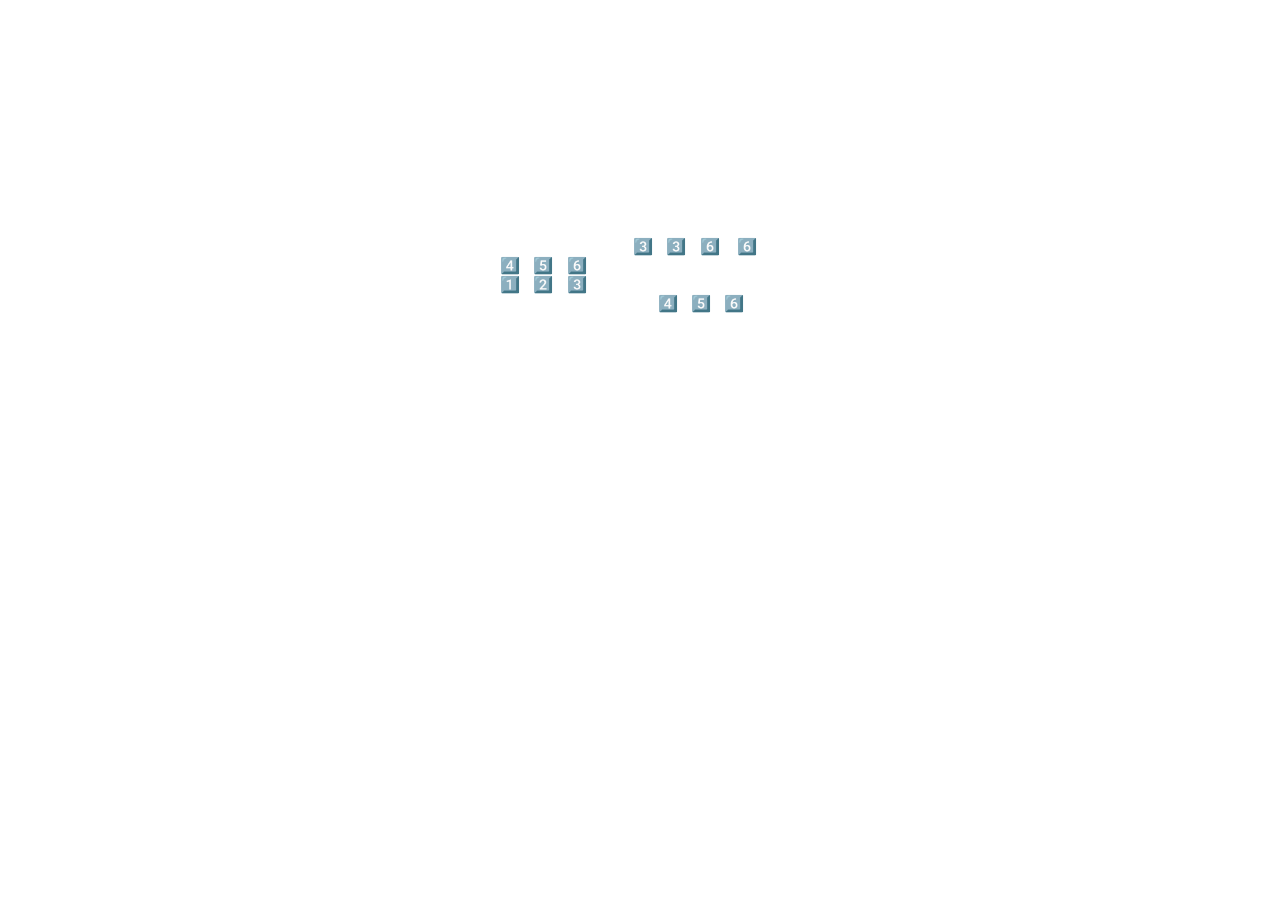
<file: index.html>
<!DOCTYPE html>
<html lang="en">
<head>
  <meta charset="UTF-8">
  <meta http-equiv="X-UA-Compatible" content="IE=edge">
  <meta name="viewport" content="width=device-width, initial-scale=1.0">
  <link href="http://fonts.cdnfonts.com/css/casino" rel="stylesheet">
  <link rel="stylesheet" href="rules.css">
  <script defer src= "app.js"></script>
  <title>Cee-Lo</title>
</head>
<body>
  <div class="title"><h1> Rules of Cee-Lo </h1>
  <h2 class="slogan">Everyone's favorite three dice game &#127899 &#127899 &#127899</h2>
</div>
  <div class="screen">
    <div class="board">
      <ul>
        <li>Need to roll 2 of the same and the third dice is your score </li>
        <ul>
          <li>For example : 3️⃣ - 3️⃣ - 6️⃣ = 6️⃣</li>
        </ul>
        <li>4️⃣ - 5️⃣ - 6️⃣ (aka HeadCrack) beats <b>ALL</b> rolls </li>
        <li>1️⃣ - 2️⃣ - 3️⃣ is an <b>AUTOMATIC</b> loss </li>
        <li>Triples beat all <em>BESIDE</em> 4️⃣ - 5️⃣ - 6️⃣ or a <b>HIGHER</b> triple  </li>
      </ul>
      <h3>CLICK <a href="./pageTwo.html">HERE</a> TO START ROLLING</h3>
    </div>

  </div>

  
</body>
</html>
</file>
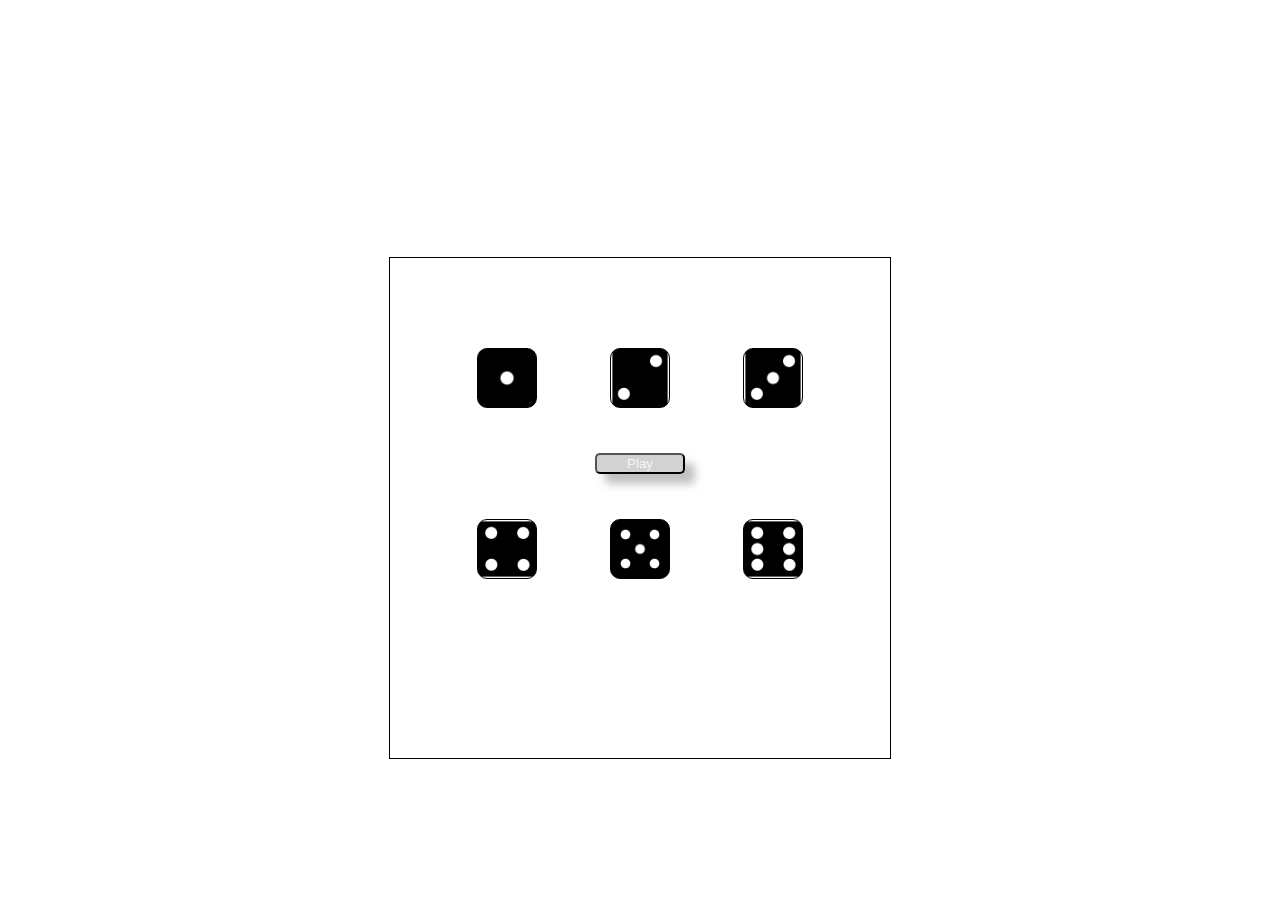
<file: pageTwo.html>
<!DOCTYPE html>
<html lang="en">
<head>
  <meta charset="UTF-8">
  <meta http-equiv="X-UA-Compatible" content="IE=edge">
  <meta name="viewport" content="width=device-width, initial-scale=1.0">
  <link href="http://fonts.cdnfonts.com/css/casino" rel="stylesheet">
  <link rel="stylesheet" href="style.css">
  <script defer src= "app.js"></script>
  <title>Cee Lo</title>
</head>
<body>
  <div class="title"><h1> Cee-Lo </h1></div>
  


<div class="screen">
  <div class="board">
    <div class= "compScore" ></div>
    <div class="dice">
      <div class="die compDivs" id="d1">1</div>
      <div class="die compDivs" id="d2">2</div>
      <div class="die compDivs" id="d3">3</div>
    </div>
    <div  >
      <button class= "playBtn">Play</button>
    </div>
    <div class="dice">
      <div class="die playerDivs" id="d4">4</div>
      <div class="die playerDivs" id="d5">5</div>
      <div class="die playerDivs" id="d6">6</div>
    </div>
    <div class="playerScore"></div>
    <div class= "resultMessage"></div>
  
    <div class="btn">
      <button id="reset">Play Again</button>
      <button id="rollDice">Roll Dice</button>
    </div> 
  </div>
  
</div>
</body>
</html>
</file>
<file: rules.css>
.title {
  display: flex;
  justify-content: center;
  flex-direction: column;
  color: white;
}

body {
  background-image: url(https://t4.ftcdn.net/jpg/03/25/38/41/360_F_325384191_sg1D5lYWfRedGQsBm8xIHnsSAUUUVxGE.jpg);
}
h1 {
  text-align: center;
  font-family: 'casino 3D', sans-serif;
  font-size: 50px;
  animation: bouncey 2s infinite;
}

h2 {
  display: flex;
  justify-content: center;
  font-size: 2vh;
  font-family: 'casino 3D', sans-serif;
  animation: bouncey 2s infinite;
}

.board {
  display: flex;
  height: 24vh;
  width: 40vh;
  border-width: 1px;
  align-items: center; 
  flex-direction: column;
  border: 1px solid;
  align-self: center;
  color: white;
  
}

.screen {
  display: flex;
  justify-content: center;
  align-items: center;
  
}

@keyframes bouncey {
  0%,40%,100% {
    transform: translateY(0);
  }
  20% {
    transform: translateY(-20px);
  }
}

a {
  color: white;
}
</file>
<file: style.css>
.title {
  display: flex;
  justify-content: center;
  font-family: 'casino 3D', sans-serif;
  font-size: 50px;
  animation: bouncey 1.5s infinite;
  color: white;
}

body {
  background-image: url(https://t4.ftcdn.net/jpg/03/25/38/41/360_F_325384191_sg1D5lYWfRedGQsBm8xIHnsSAUUUVxGE.jpg);
}

.screen {
  display: flex;
  justify-content: center;
  align-items: center;
}

.board {
  display: flex;
  justify-content: space-evenly;
  height: 500px;
  width: 500px;
  border-width: 1px;
  border-color: black;
  align-items: center; 
  flex-direction: column;
  border: 1px solid;
  align-self: center;
  background-image: url(https://t4.ftcdn.net/jpg/03/25/38/41/360_F_325384191_sg1D5lYWfRedGQsBm8xIHnsSAUUUVxGE.jpg);
}

.dice {
  display: flex;
  flex-direction: row; 
  width: 400px;
  justify-content: space-around;
  align-items: center;
  
}

@keyframes spin {
from {
    transform: rotate(0deg);
  }
  to {
    transform: rotate(360deg);
  }
}

.die {
  border: 1px solid;
  width: 60px;
  height: 60px;
  border-color: black;
  align-items: center;
  justify-content: center;
  display: flex;
  box-sizing: border-box;
  animation: spin 1.5s ;
  animation-duration: 1500ms;
  background-size: cover ;
  background-color: white;
  border-radius: 10px;
  color:rgba(255, 255, 255, 0);

  }


  .roll1 {
    background-image: url(/assets/side1.png);
  }

  .roll2 {
    background-image: url(/assets/side2.png);
    background-size: contain;
  }

  .roll3 {
    background-image: url(/assets/side3.png);
  }

  .roll4 {
    background-image: url(/assets/side4.png);
  }

  .roll5 {
    background-image: url(/assets/side5.png);
  }

.roll6 {
  background-image: url(assets/side6.png);
}

  button {
  display: flex;
  flex-direction: row;
  justify-content: center;
  background-color: rgba(22, 23, 22, 0.197);
  box-shadow: 10px 10px 8px #8888;
  border-radius: 5px;
  width: 10vh;
  color: whitesmoke;
  font-family: 'casino', sans-serif ;
  animation: bouncey 1.5s infinite;
}




.players {
  display: flex;
  justify-content: space-between;
}

.compScore {
  font-family: 'casino 3D', sans-serif;
  color: white;
  font-size: 25px;
}


.resultMessage {
  font-family: 'casino 3D', sans-serif;
  color: white;
  font-size: 25px;
}

.playerScore {
  font-family: 'casino 3D', sans-serif;
  color: white;
  font-size: 25px;
}

@keyframes bouncey {
  0%,40%,100% {
    transform: translateY(0);
  }
  20% {
    transform: translateY(-20px);
  }
}

.reset {
  background-color: rgba(22, 23, 22, 0.197);
  box-shadow: 10px 10px 8px #8888;
  border-radius: 5px;
  width: 10vh;
  color: whitesmoke;
}
</file>
